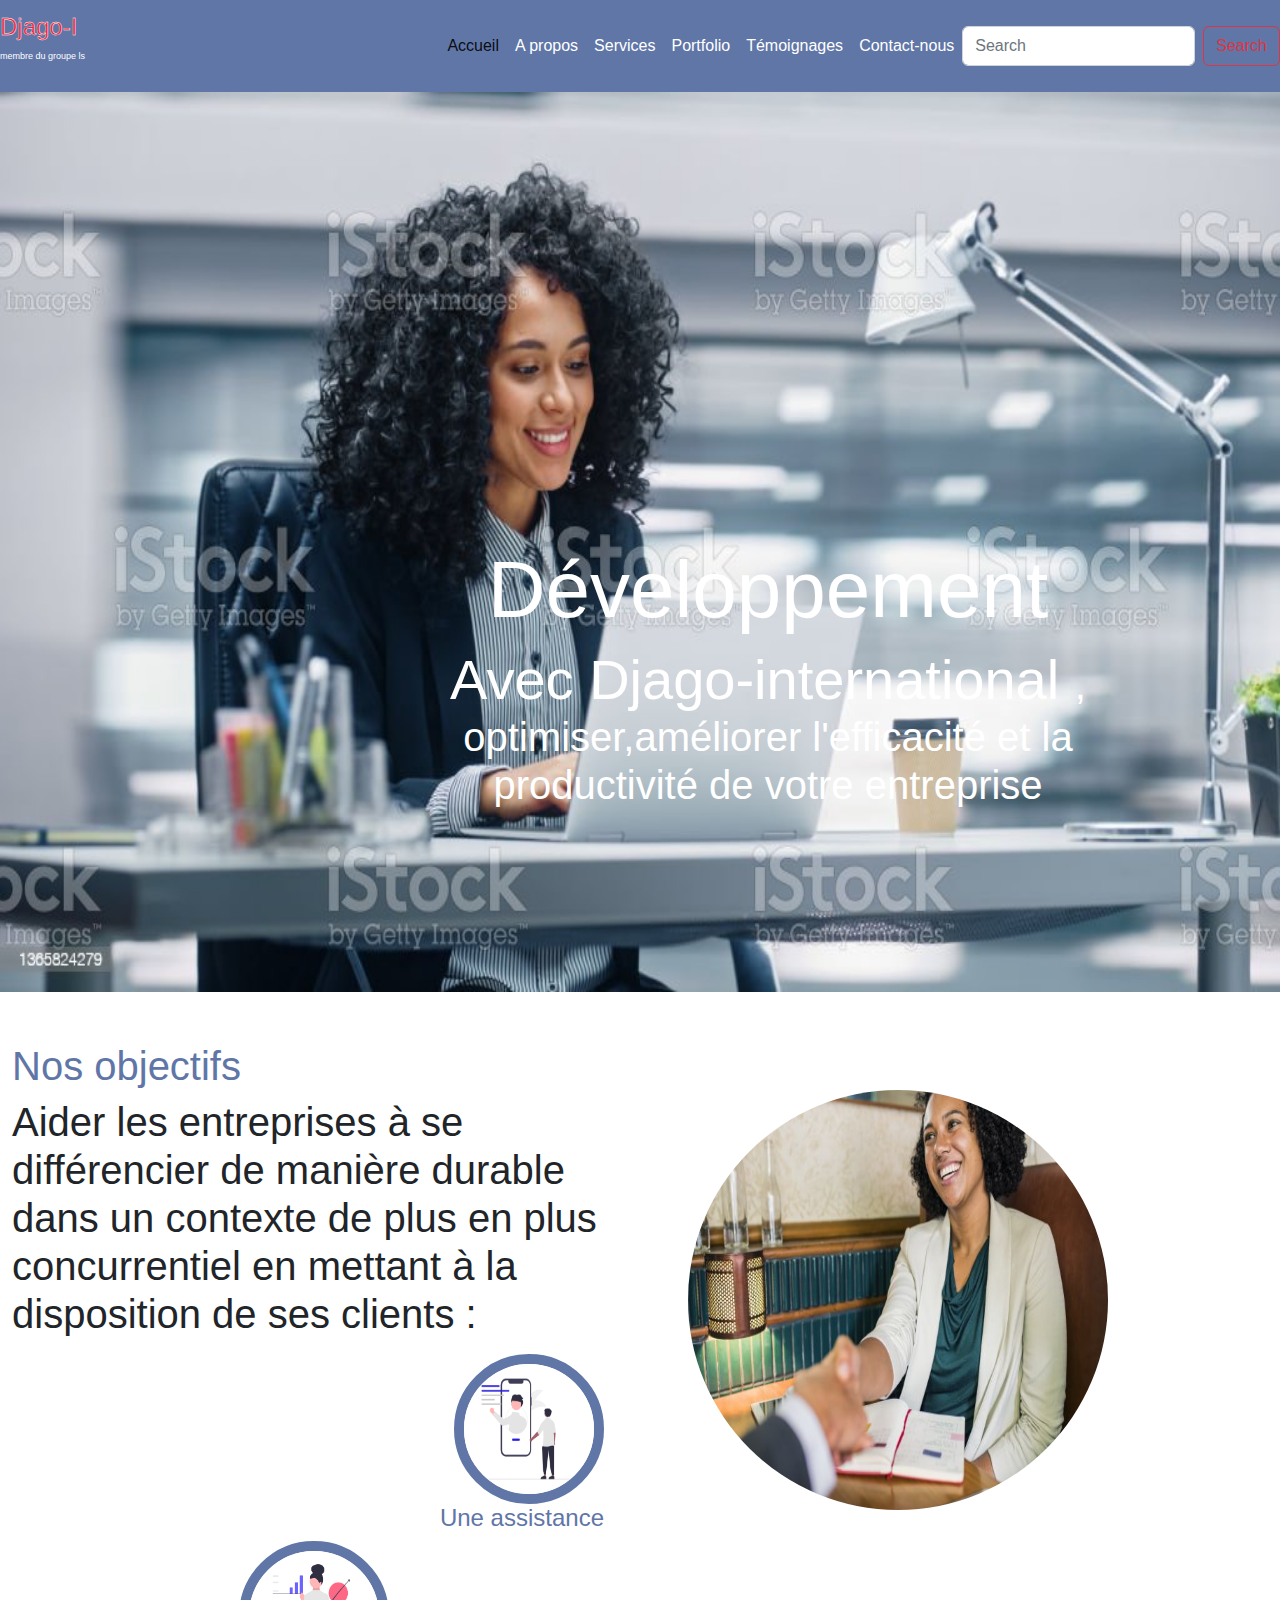
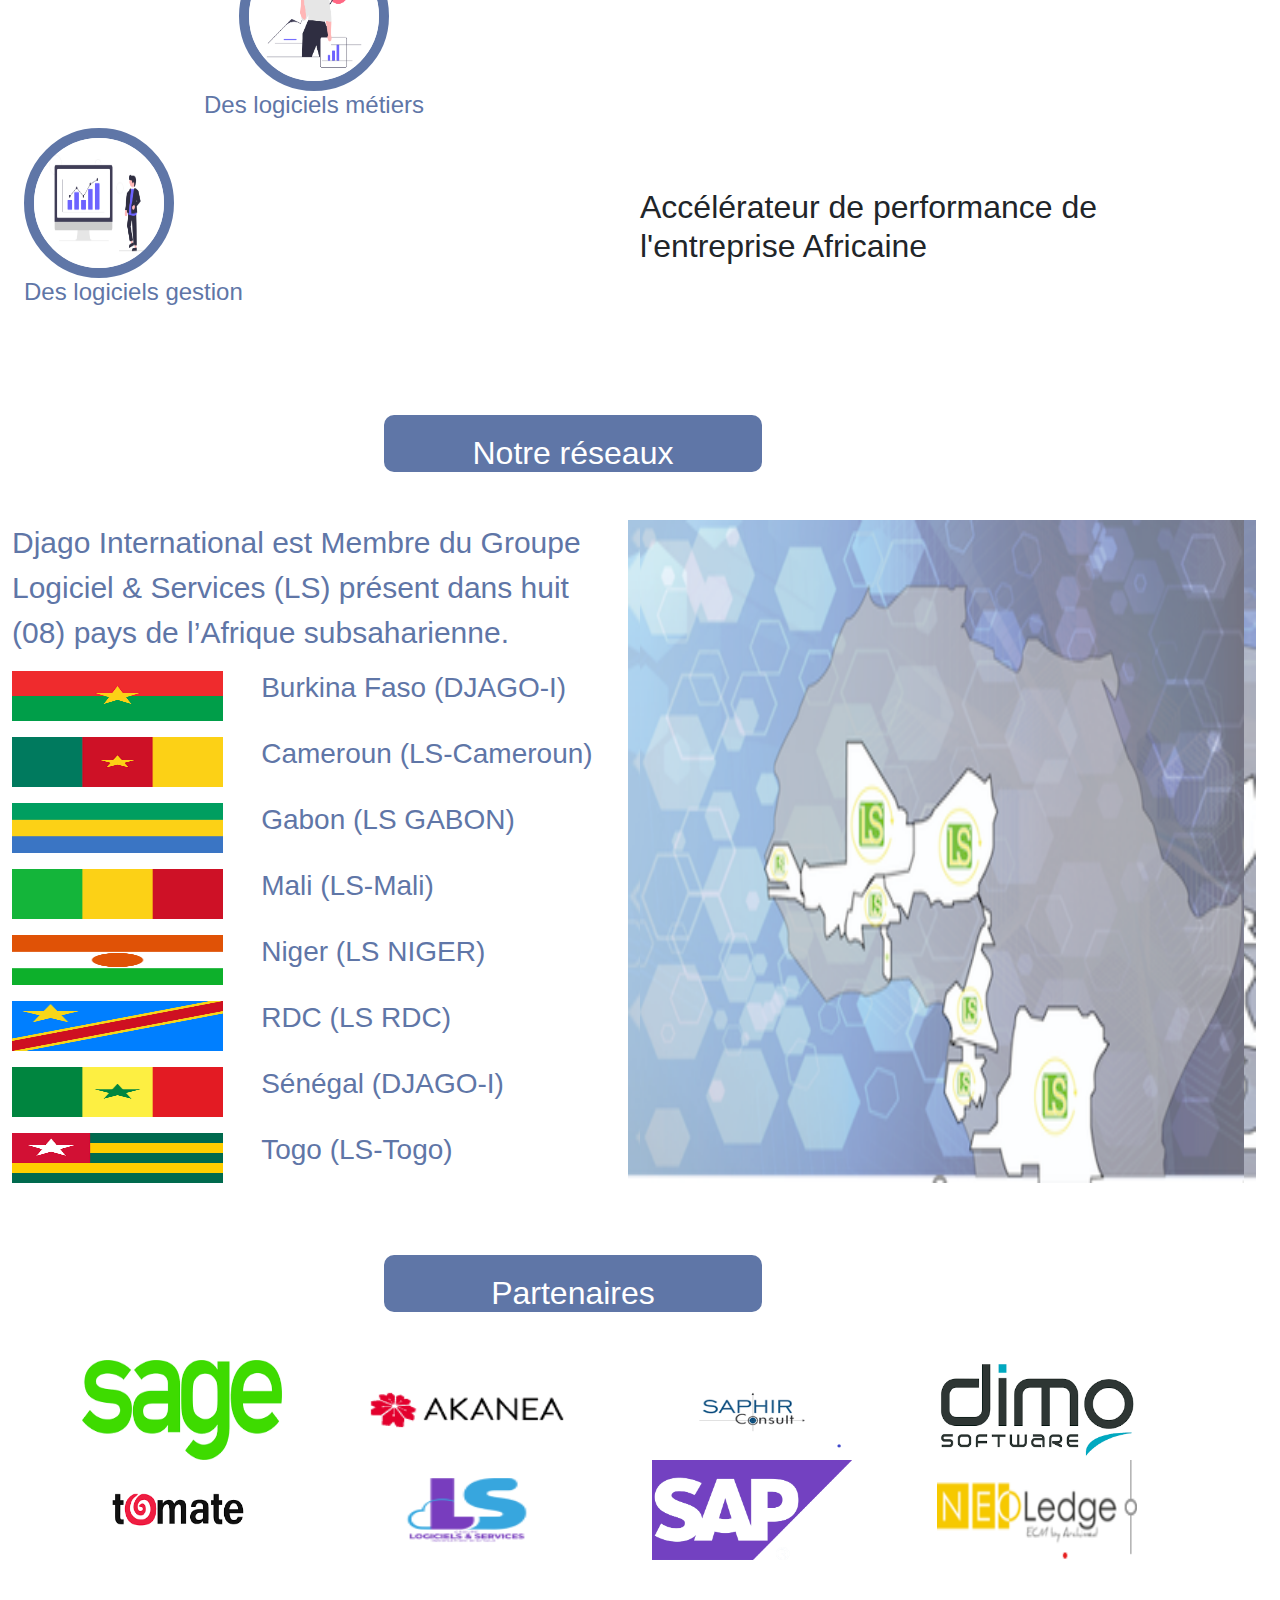
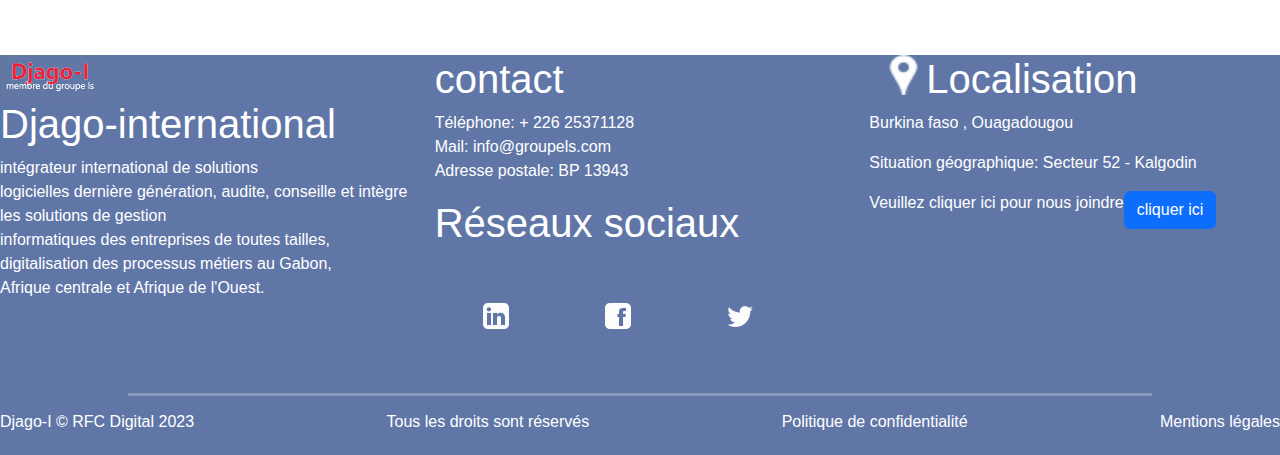
<file: index.html>
<html lang="en">

<head>
    <meta charset="UTF-8">
    <meta http-equiv="X-UA-Compatible" content="IE=edge">
    <meta name="viewport" content="width=device-width, initial-scale=1">
    <title>acceuil</title>
    <link rel="shortcut icon" href="images/logo.png" type="images/xicon.png" />
    <link href="assets/css/bootstrap.min.css" rel="stylesheet" />
    <link rel="stylesheet" href="styledjago.css">
</head>

<body>
    <header class="couleur">
        <nav class="navbar navbar-expand-lg ">
            <a class="navbar-brand" href="#"> <h1 class="logo_djago">Djago-I </h1> <p class="logo_membre">membre du groupe ls</p></a>
            <button class="navbar-toggler" type="button" data-bs-toggle="collapse" data-bs-target="#collapsibleNavbar">
                <span class="navbar-toggler-icon"></span>
            </button>
            <div class="collapse navbar-collapse justify-content-end" id="collapsibleNavbar">
                <ul class="navbar-nav">
                    <li class="nav-item  ">
                        <a class="nav-link active" href="index.html">Accueil</a>
                    </li>
                    <li class="nav-item">
                        <a class="nav-link" href="pages/prpos.html">A propos</a>
                    </li>
                    <li class="nav-item">
                        <a class="nav-link" href="pages/prpos.html">Services</a>
                    </li>
                    <li class="nav-item ">
                        <a class="nav-link " href="pages/portfolio.html">Portfolio</a>
                    </li>
                    <li class="nav-item">
                        <a class="nav-link " href="pages/temoignage.html">Témoignages</a>
                    </li>
                    <li class="nav-item ">
                        <a class="nav-link " href="pages/contact.html">Contact-nous</a>
                    </li>
                    <form class="d-flex justify-content-end" role="search">
                        <input class="form-control  me-2 " type="search" placeholder="Search" aria-label="Search">
                        <button class="btn btn-outline-danger" type="submit">Search</button>
                    </form>
                </ul>
            </div>
        </nav>
    </header>
    <main>
    <section class="acsection1" >
        <div id="carouselExampleCaptions" class="carousel slide" data-bs-ride="carousel">
            <div class="carousel-item active">
                <img src="images/slideaccueil/im1.jpg" class="d-block w-100" style="width: 100%;height:100%"
                    alt="slideimages">
                <div class="carousel-caption design d-none d-sm-block col-lg-6 col-sm-6"
                    style="height: 50%;margin-top:100px; margin-left:20%;">
                    <h5 class="display-1  col-lg col-sm font-weight-bold couleurtext design">Développement</h5>
                    <p class="display-6  col-lg col-sm"> <span class="display-4"> Avec Djago-international </span>
                        ,<br>optimiser,améliorer l'efficacité et la productivité de votre entreprise</p>
                </div>
            </div>
            <div class="carousel-item">
                <img src="images/slideaccueil/im2.jpg" class="d-block w-100" style="width: 100%;height:100%" alt="...">
                <div class="carousel-caption design d-none d-sm-block col-lg-6 col-sm-6"
                    style="height: 50%;margin-top:100px; margin-left:20%;">
                    <h5 class="display-1  col-lg col-sm font-weight-bold couleurtext design">Integration</h5>
                    <p class="display-6  col-lg col-sm "> <span class="display-4">Avec Djago-international </span> ,<br>
                        optimiser,améliorer l'efficacité et la productivité de votre entreprise</p>
                </div>
            </div>
            <div class="carousel-item">
                <img src="images/slideaccueil/im3.jpg" style="width: 100%;height:100%" class="d-block w-100" alt="...">
            <div class="d-flex">
                <div class="carousel-caption design d-none d-sm-block col-lg-6 col-sm-6"
                    style="height: 50%;margin-top:100px;margin-left:20%;">
                    <h5 class="display-1 col-lg col-sm font-weight-bold couleurtext">Conseil </h5>
                    <p class="display-6  col-lg col-sm "> <span class="display-4">Avec Djago-international </span> ,<br>
                        optimiser,améliorer l'efficacité et la productivité de votre entreprise</p>
                </div>
                <div style="width: 20%; height: 50%; " class="carousel-caption design d-none d-sm-block col-lg-6 col-sm-6">
                  <p>Lorem ipsum dolor sit amet consectetur adipisicing elit. Eveniet temporibus, debitis numquam modi, corrupti voluptatibus aliquam veritatis earum sint mollitia, consectetur nulla esse eaque explicabo architecto blanditiis rem ullam voluptatem.</p>
                </div>
            </div>
            </div>
        </div>
        <!-- <div class="container-d-flex">
            <div class="container" id="figure1">
                <div class="container-d-flex" id="text_figure1">
                    <div>
                        <h1 id="logo_djago">DJAGO - INTERNATIONAL</h1>
                        <p class=" pt-5">Assistance Et Services Informatiques à Ouagadougou</p>
                    </div>
                    <div>
                    </div>
                    <div>
                        <h1> Bienvenu à Djago-international</h1>
                </div> -->
        </div>
    </section>
    <section class="acsection2" >
        <div class="container-fluid row d-flex">
            <div class="col-lg-6 col-sm-12" >
                <h1 class=" font-weight-bold text_couleur ml-2">Nos objectifs</h1>
                <p class="display-6 font-weight-bold ">Aider les entreprises à se différencier de manière durable dans un contexte de plus en plus concurrentiel en mettant
                    à la disposition de ses clients :</p>
                    <div class="container text-end">
                        <img class="icon " src="images/assistance.png" alt="icon">
                        <h4 class="text_couleur">Une assistance</h4>
                    </div>
                    <div class="container  text-center">
                        <img class="icon " src="images/logiciel.png" alt="icon">
                        <h4 class="text_couleur">Des logiciels métiers</h4>
                    </div>
                   <div class=" container  text-start" style="border-radius: 5">
                    <img class="icon " src="images/gestion.png" alt="icon">
                    <h4 class="text_couleur">Des logiciels gestion</h4>
                  </div>
            </div>
            <div class="col-lg-6 col-sm-12" >
                <img class="image2 m-5" src="images/image2.jpg" alt="image">
                <h2 class=" font-weight-bold" style="margin-top: 230px;">Accélérateur de performance de l'entreprise Africaine</h2>
            </div>
        </div>   
    </section>
    <section class="acsection3">
            <h2 class="bouton_recouvrir mb-5" style="color: white;"> Notre réseaux</h2>
        <div class="container-fluid row d-flex">
            <div class="col-lg-6 col-sm-12">
               <p class=" p1_acsection3 "> Djago International  est Membre du Groupe 
                    Logiciel & Services (LS) présent dans huit (08) pays 
                    de l’Afrique subsaharienne.</p>
                    <div class="d-flex mt-3"><img src="images/burkina.png" style="width: 35%; height:50px" alt="">
                        <h3 class="text_couleur" style="margin-left: 1cm;">  Burkina Faso (DJAGO-I) </h3>
                    </div>
                    <div class="d-flex mt-3"><img src="images/camourais.png"  style="width: 35%; height:50px" alt="">
                        <h3 class="text_couleur" style="margin-left: 1cm;">  Cameroun (LS-Cameroun) </h3> 
                    </div>
                    <div class="d-flex mt-3 "><img src="images/gabon.png"  style="width: 35%; height:50px" alt="">
                        <h3 class="text_couleur" style="margin-left: 1cm;">  Gabon (LS GABON) </h3>
                    </div>
                    <div class="d-flex mt-3"><img src="images/mali.png" style="width: 35%; height:50px" alt="">
                        <h3 class="text_couleur" style="margin-left: 1cm;">  Mali (LS-Mali) </h3>
                    </div>
                    <div class="d-flex mt-3"><img src="images/niger.png"  style="width: 35%; height:50px" alt="">
                        <h3 class="text_couleur" style="margin-left: 1cm;"> Niger (LS NIGER) </h3>
                    </div>
                    <div class="d-flex mt-3"><img src="images/rdc.png"  style="width: 35%; height:50px" alt="">
                        <h3 class="text_couleur" style="margin-left: 1cm;"> RDC (LS RDC) </h3>
                    </div>
                    <div class="d-flex mt-3"><img src="images/senegal.png"  style="width: 35%; height:50px" alt="">
                       <h3 class="text_couleur" style="margin-left: 1cm;"> Sénégal (DJAGO-I)</h3>
                    </div>
                    <div class="d-flex mt-3"><img src="images/Togo.png"  style="width: 35%; height:50px" alt="">
                        <h3 class="text_couleur" style="margin-left: 1cm;"> Togo (LS-Togo)</h3>
                    </div>
            </div>       
            <div class="col-lg-6 col-sm-6 carte">
                <img src="images/carte_djao.png" style="width: 100%; height:100%" alt="">
            </div>
        </div>
    </section>
    <section class="acsection4">
        <h2 class="bouton_recouvrir mb-5" style="color: white;">Partenaires</h2>
    <div class="container">
        <div class="row">
            <div class="col"><img src="images/sage.png" style="width: 200px; height:100px" alt="images"></div>
            <div class="col"><img src="images/aka.png" style="width: 200px; height:100px" alt="images"></div>
            <div class="col"><img src="images/saphir.png" style="width: 200px; height:100px" alt="images"></div>
          <div class="col"><img src="images/dimo.png" style="width: 200px; height:100px" alt="images"></div>  
        </div>
        <div class="row">
          <div class="col"><img src="images/tomato.png" style="width: 200px; height:100px" alt="images"></div>  
           <div class="col"> <img src="images/LSgroup.png" style="width: 200px; height:100px" alt="images"></div>
           <div class="col"><img src="images/sap.png" style="width: 200px; height:100px" alt="images"></div> 
            <div class="col"><img src="images/partenaire8.png"  style="width: 200px; height:100px"  alt="images"></div>
            
        </div>
        </div>
    </div>
    </section>
</main>
<footer>
    <div class="row">
        <div class="col">
            <img src="images/logo.png"width="100px" alt="logo">
            <h1>Djago-international</h1>
            <p>intégrateur international de solutions <br> 
              logicielles dernière génération, audite, 
              conseille et intègre les solutions de gestion <br> informatiques
              des entreprises de toutes tailles,<br> digitalisation des processus métiers 
              au Gabon,<br> Afrique centrale et Afrique de l'Ouest. </p>
        </div>
        <div class="col">
              <h1>contact</h1>
              <p>Téléphone: + 226 25371128 <br> Mail: info@groupels.com <br>
                Adresse postale: BP 13943 <br> 
              </p>
            <div> 
              <h1>Réseaux sociaux</h1> 
                <div class="d-flex offes">
                 <a href="https://www.linkedin.com/search/results/all/?fetchDeterministicClustersOnly=false&heroEntityKey=urn%3Ali%3Aorganization%3A48754119&keywords=djago%20international%20&origin=RICH_QUERY_SUGGESTION&position=3&searchId=a34f5361-27b1-434b-b181-da056ea19c8e&sid=%40.%2C"> <img class="m-5" src="images/icons8_linkedin_26px_1.png"  alt=""></a>
                 <a href="https://www.facebook.com/profile.php?id=100068975622336"></a> <img class="m-5" src="images/icons8_facebook_26px_1.png"  alt=""> </a>
                 <a href=""> <img class="m-5" src="images/icons8_twitter_26px_1.png"  alt=""> </a>
                </div>
           </div>
        </div>
        <div class="col">
          <div class="container d-flex">
            <img src="images/icons8_Location_26px_2.png" width="45px"height="40px" alt="">
            <h1>Localisation</h1>
          </div>
          <div class="d-block">
            <p>Burkina faso , Ouagadougou</p> 
            <p> Situation géographique: Secteur 52 - Kalgodin</p>
            <div class="d-flex">
            <p>Veuillez cliquer ici pour  nous joindre</p>
           <a href="https://www.google.com/maps/place/DJAGO+-+INTERNATIONAL/@12.3377719,-1.5093699,17z/data=!3m1!4b1!4m6!3m5!1s0xe2ebde13c218b0d:0xcd6edbf17085800a!8m2!3d12.3377667!4d-1.506795!16s%2Fg%2F11c3k4_dry"> 
            <button type="button" class="btn btn-primary">cliquer ici</button></a>
          </div>
          </div>
        </div>
  </div>
  <hr style="width: 80%;height:.1cm; margin-left:10% ;background-color: white">
  <div class=" d-flex justify-content-between">
    <h6>Djago-I © RFC Digital 2023</h6>
    <h6>Tous les droits sont réservés</h6>
    <h6>Politique de confidentialité</h6>
    <h6>Mentions légales</h6>
  </div>
</footer>
    <script src="javascript.js"></script>
    <script src="assets/js/bootstrap.bundle.min.js"></script>
</body>

</html>
</file>
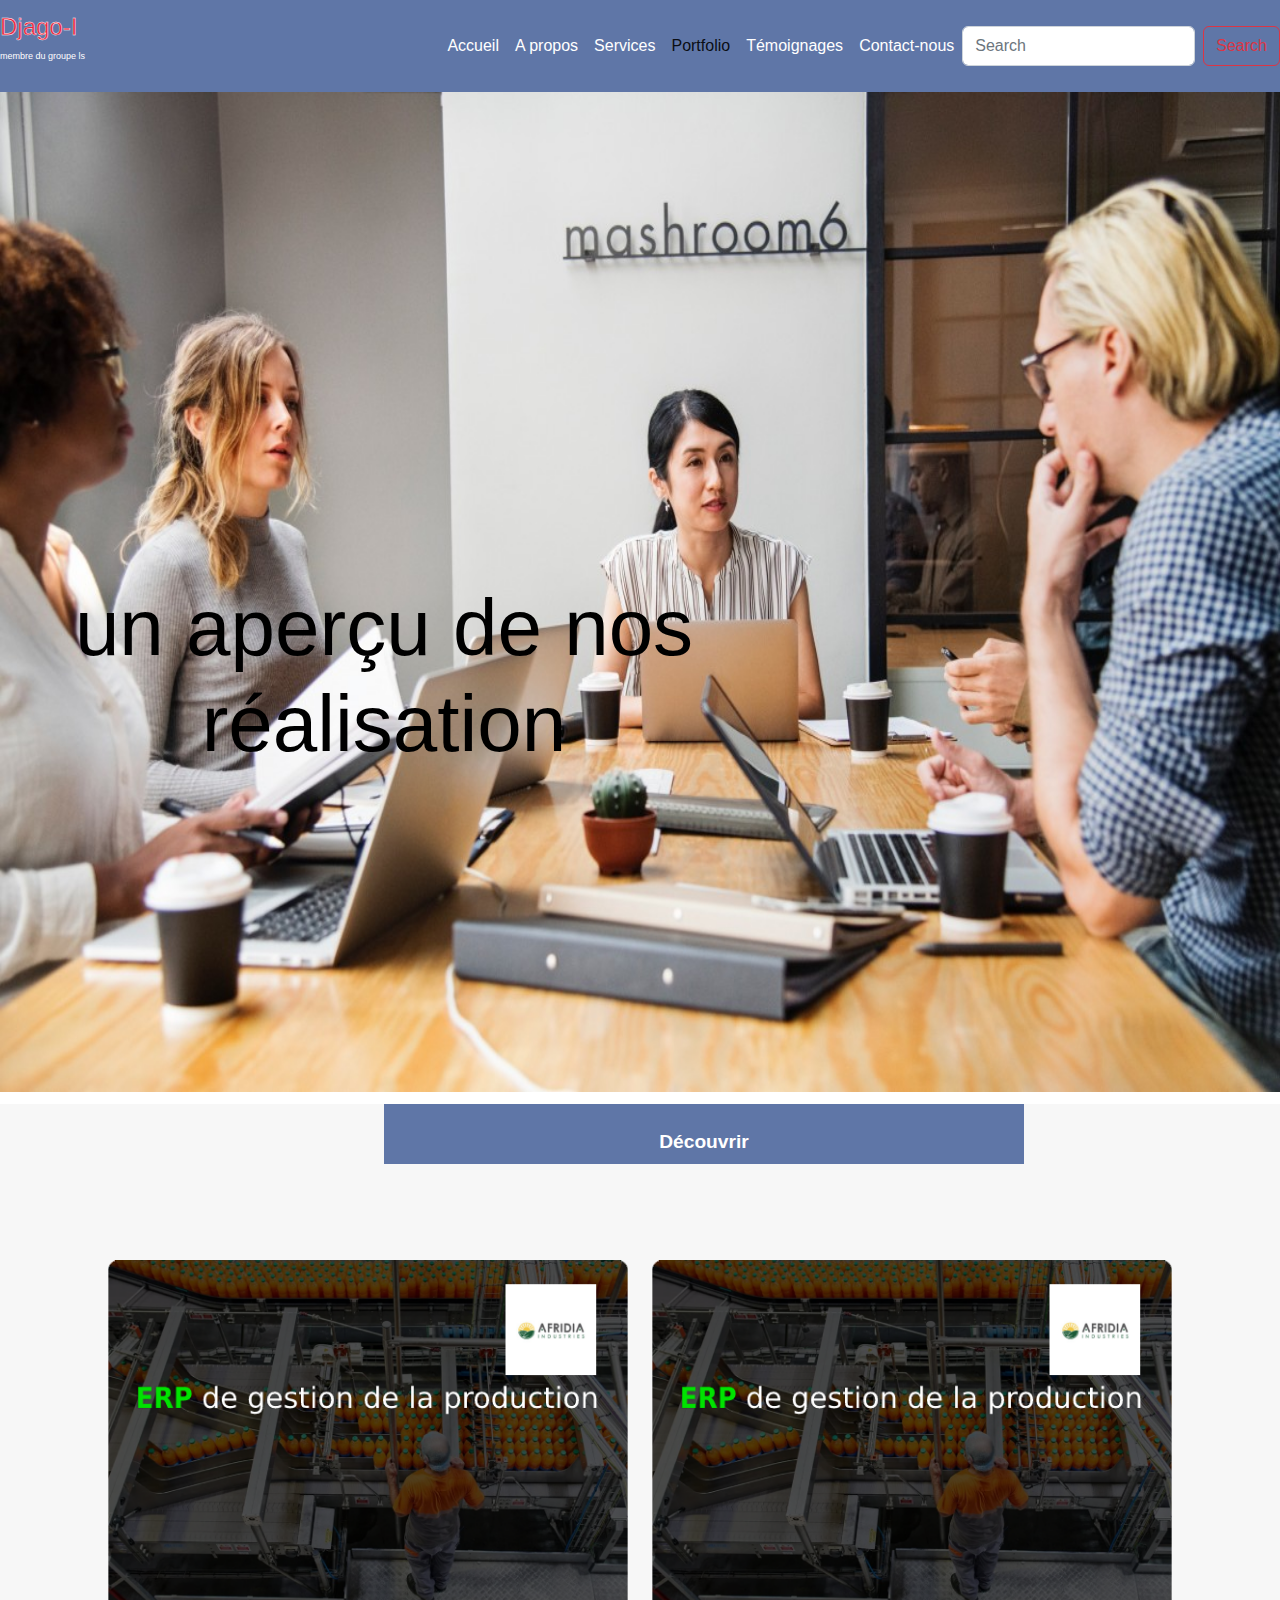
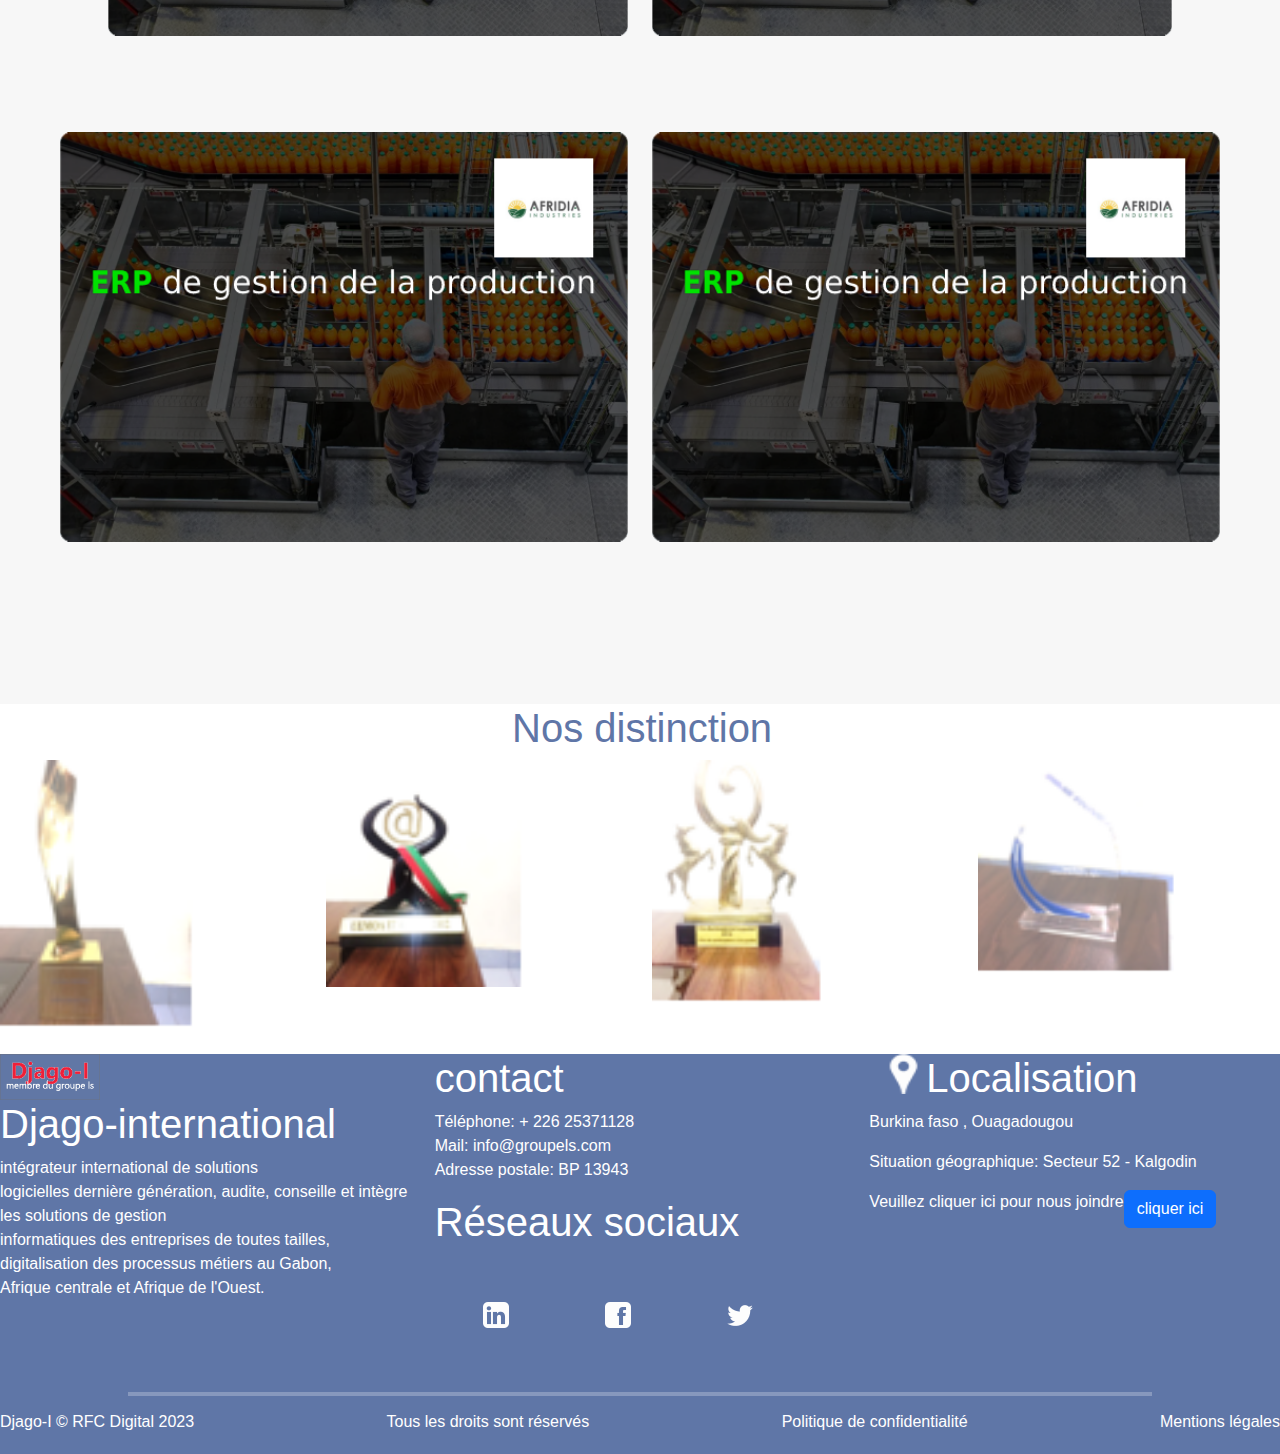
<file: pages/portfolio.html>
<html lang="en">
<head>
    <meta charset="UTF-8">
    <meta http-equiv="X-UA-Compatible" content="IE=edge">
    <meta name="viewport" content="width=device-width, initial-scale=1">
    <title>Portfolio</title>
    <link rel="shortcut icon" href="..\images/logo.png" type="images/xicon.png" />
    <link href="..\assets\css\bootstrap.min.css" rel="stylesheet" />
    <link rel="stylesheet" href="..\styledjago.css">
</head>
<body>
    <header class="couleur">
        <nav class="navbar navbar-expand-lg ">
            <a class="navbar-brand" href="#"> <h1 class="logo_djago">Djago-I </h1> <p class="logo_membre">membre du groupe ls</p></a>
            <button class="navbar-toggler" type="button" data-bs-toggle="collapse" data-bs-target="#collapsibleNavbar">
                <span class="navbar-toggler-icon"></span>
            </button>
            <div class="collapse navbar-collapse justify-content-end" id="collapsibleNavbar">
                <ul class="navbar-nav">
                    <li class="nav-item  ">
                        <a class="nav-link " href="..\index.html">Accueil</a>
                    </li>
                    <li class="nav-item">
                        <a class="nav-link" href="prpos.html">A propos</a>
                    </li>
                    <li class="nav-item">
                        <a class="nav-link" href="services.html">Services</a>
                    </li>
                    <li class="nav-item ">
                        <a class="nav-link active" href="portfolio.html">Portfolio</a>
                    </li>
                    <li class="nav-item">
                        <a class="nav-link" href="temoignage.html">Témoignages</a>
                    </li>
                    <li class="nav-item">
                        <a class="nav-link" href="contact.html">Contact-nous</a>
                    </li>
                    <form class="d-flex justify-content-end" role="search">
                        <input class="form-control  me-2 " type="search" placeholder="Search" aria-label="Search">
                        <button class="btn btn-outline-danger" type="submit">Search</button>
                    </form>
                </ul>
            </div>
        </nav>
    </header>
   <main>
    <section class="portsection1">
        <img src="..\images/american_Asian_coffee_colleagues_communication_conference_room_cups_discussing-1550717.jpg" class="" style="width: 100%;height:100%" alt="image">
            <div class="carousel-caption col-lg-6 col-sm-6"
                style="height: 20%;margin-top:-40% ;margin-left:-10%; position:relative;">
                <h1 class="display-1  para_proposection2 couleur_noir ">un aperçu de nos réalisation</h1>
            </div>
    </section>
    <section class="portsection2">
        <div class="btninter display-1">Découvrir</div>
        <div class="row div_portsection2 container-d-flex p-5 m-5">
            <div class="col-6">
                <div id="carouselExampleSlidesOnly" class="carousel slide" data-bs-ride="carousel">
                    <div class="carousel-inner">
                      <div class="carousel-item active">
                        <img src="..\images/slide2/groupe-ls-afridia-ERP-de-gestion-de-la-production-1 (1).png" class="d-block w-100" alt="...">
                      </div>
                      <div class="carousel-item">
                        <img src="..\images/slide2/groupe-ls-afridia-ERP-de-gestion-de-la-production-1 (10).png" class="d-block w-100" alt="...">
                      </div>
                      <div class="carousel-item">
                        <img src="..\images/slide2/groupe-ls-afridia-ERP-de-gestion-de-la-production-1 (11).png" class="d-block w-100" alt="...">
                      </div>
                    </div>
                  </div>   
            </div>
            <div class="col-6">
                <div id="carouselExampleSlidesOnly" class="carousel slide" data-bs-ride="carousel">
                    <div class="carousel-inner">
                      <div class="carousel-item active">
                        <img src="..\images/slide2/groupe-ls-afridia-ERP-de-gestion-de-la-production-1 (1).png" class="d-block w-100" alt="...">
                      </div>
                      <div class="carousel-item">
                        <img src="..\images/slide2/groupe-ls-afridia-ERP-de-gestion-de-la-production-1 (10).png" class="d-block w-100" alt="...">
                      </div>
                      <div class="carousel-item">
                        <img src="..\images/slide2/groupe-ls-afridia-ERP-de-gestion-de-la-production-1 (11).png" class="d-block w-100" alt="...">
                      </div>
                    </div>
                  </div>   
            </div>

            </div>
        </div>
        <div class="row div_portsection2 container-d-flex m-5">
            <div class="col-6">
                <div id="carouselExampleSlidesOnly" class="carousel slide" data-bs-ride="carousel">
                    <div class="carousel-inner">
                      <div class="carousel-item active">
                        <img src="..\images/slide2/groupe-ls-afridia-ERP-de-gestion-de-la-production-1 (1).png" class="d-block w-100" alt="...">
                      </div>
                      <div class="carousel-item">
                        <img src="..\images/slide2/groupe-ls-afridia-ERP-de-gestion-de-la-production-1 (10).png" class="d-block w-100" alt="...">
                      </div>
                      <div class="carousel-item">
                        <img src="..\images/slide2/groupe-ls-afridia-ERP-de-gestion-de-la-production-1 (11).png" class="d-block w-100" alt="...">
                      </div>
                    </div>
                  </div>   
            </div>   
            <div class="col-6">
                <div id="carouselExampleSlidesOnly" class="carousel slide" data-bs-ride="carousel">
                    <div class="carousel-inner">
                      <div class="carousel-item active">
                        <img src="..\images/slide2/groupe-ls-afridia-ERP-de-gestion-de-la-production-1 (1).png" class="d-block w-100" alt="...">
                      </div>
                      <div class="carousel-item">
                        <img src="..\images/slide2/groupe-ls-afridia-ERP-de-gestion-de-la-production-1 (10).png" class="d-block w-100" alt="...">
                      </div>
                      <div class="carousel-item">
                        <img src="..\images/slide2/groupe-ls-afridia-ERP-de-gestion-de-la-production-1 (11).png" class="d-block w-100" alt="...">
                      </div>
                    </div>
                </div>   
         </div>
        </div>
    </div> 
</section>
<section class="portsection3">
    <h1 style="margin-left: 40%;" class="text_couleur">Nos distinction </h1>
    <div class="row">
        <div class="col">
         <img width="200px" src="..\images/distinction/Capture d’écran 2023-04-08 130047.png" alt="imagestrophee">
        </div>
        <div class="col">
            <img width="200px" src="..\images/distinction/Capture d’écran 2023-04-08 130116.png" alt="imagestrophee">
        </div>
        <div class="col">
            <img width="200px"src="..\images/distinction/Capture d’écran 2023-04-08 130150.png" alt="imagestrophee">
        </div>
        <div class="col">
            <img width="200px" src="..\images/distinction/Capture d’écran 2023-04-08 130245.png" alt="imagestrophee">
        </div>
    </div>
</section>
 </main>
<footer>
    <div class="row">
        <div class="col">
            <img src="..\images/logo.png"width="100px" alt="logo">
            <h1>Djago-international</h1>
            <p>intégrateur international de solutions <br> 
              logicielles dernière génération, audite, 
              conseille et intègre les solutions de gestion <br> informatiques
              des entreprises de toutes tailles,<br> digitalisation des processus métiers 
              au Gabon,<br> Afrique centrale et Afrique de l'Ouest. </p>
        </div>
        <div class="col">
              <h1>contact</h1>
              <p>Téléphone: + 226 25371128 <br> Mail: info@groupels.com <br>
                Adresse postale: BP 13943 <br> 
              </p>
            <div> 
              <h1>Réseaux sociaux</h1> 
                <div class="d-flex offes">
                 <a href="https://www.linkedin.com/search/results/all/?fetchDeterministicClustersOnly=false&heroEntityKey=urn%3Ali%3Aorganization%3A48754119&keywords=djago%20international%20&origin=RICH_QUERY_SUGGESTION&position=3&searchId=a34f5361-27b1-434b-b181-da056ea19c8e&sid=%40.%2C"> <img class="m-5" src="..\images/icons8_linkedin_26px_1.png"  alt=""></a>
                 <a href="https://www.facebook.com/profile.php?id=100068975622336"></a> <img class="m-5" src="..\images/icons8_facebook_26px_1.png"  alt=""> </a>
                 <a href=""> <img class="m-5" src="..\images/icons8_twitter_26px_1.png"  alt=""> </a>
                </div>
           </div>
        </div>
        <div class="col">
          <div class="container d-flex">
            <img src="..\images/icons8_Location_26px_2.png" width="45px"height="40px" alt="">
            <h1>Localisation</h1>
          </div>
          <div class="d-block">
            <p>Burkina faso , Ouagadougou</p> 
            <p> Situation géographique: Secteur 52 - Kalgodin</p>
            <div class="d-flex">
            <p>Veuillez cliquer ici pour  nous joindre</p>
           <a href="https://www.google.com/maps/place/DJAGO+-+INTERNATIONAL/@12.3377719,-1.5093699,17z/data=!3m1!4b1!4m6!3m5!1s0xe2ebde13c218b0d:0xcd6edbf17085800a!8m2!3d12.3377667!4d-1.506795!16s%2Fg%2F11c3k4_dry"> 
            <button type="button" class="btn btn-primary">cliquer ici</button></a>
          </div>
          </div>
        </div>
  </div>
  <hr style="width: 80%;height:.1cm; margin-left:10% ;background-color: white">
  <div class=" d-flex justify-content-between">
    <h6>Djago-I © RFC Digital 2023</h6>
    <h6>Tous les droits sont réservés</h6>
    <h6>Politique de confidentialité</h6>
    <h6>Mentions légales</h6>
  </div>
</footer> 
    <script src="..\javascript.js"></script>
    <script src="..\assets/js/bootstrap.bundle.min.js"></script>
</body>

</html>
</file>
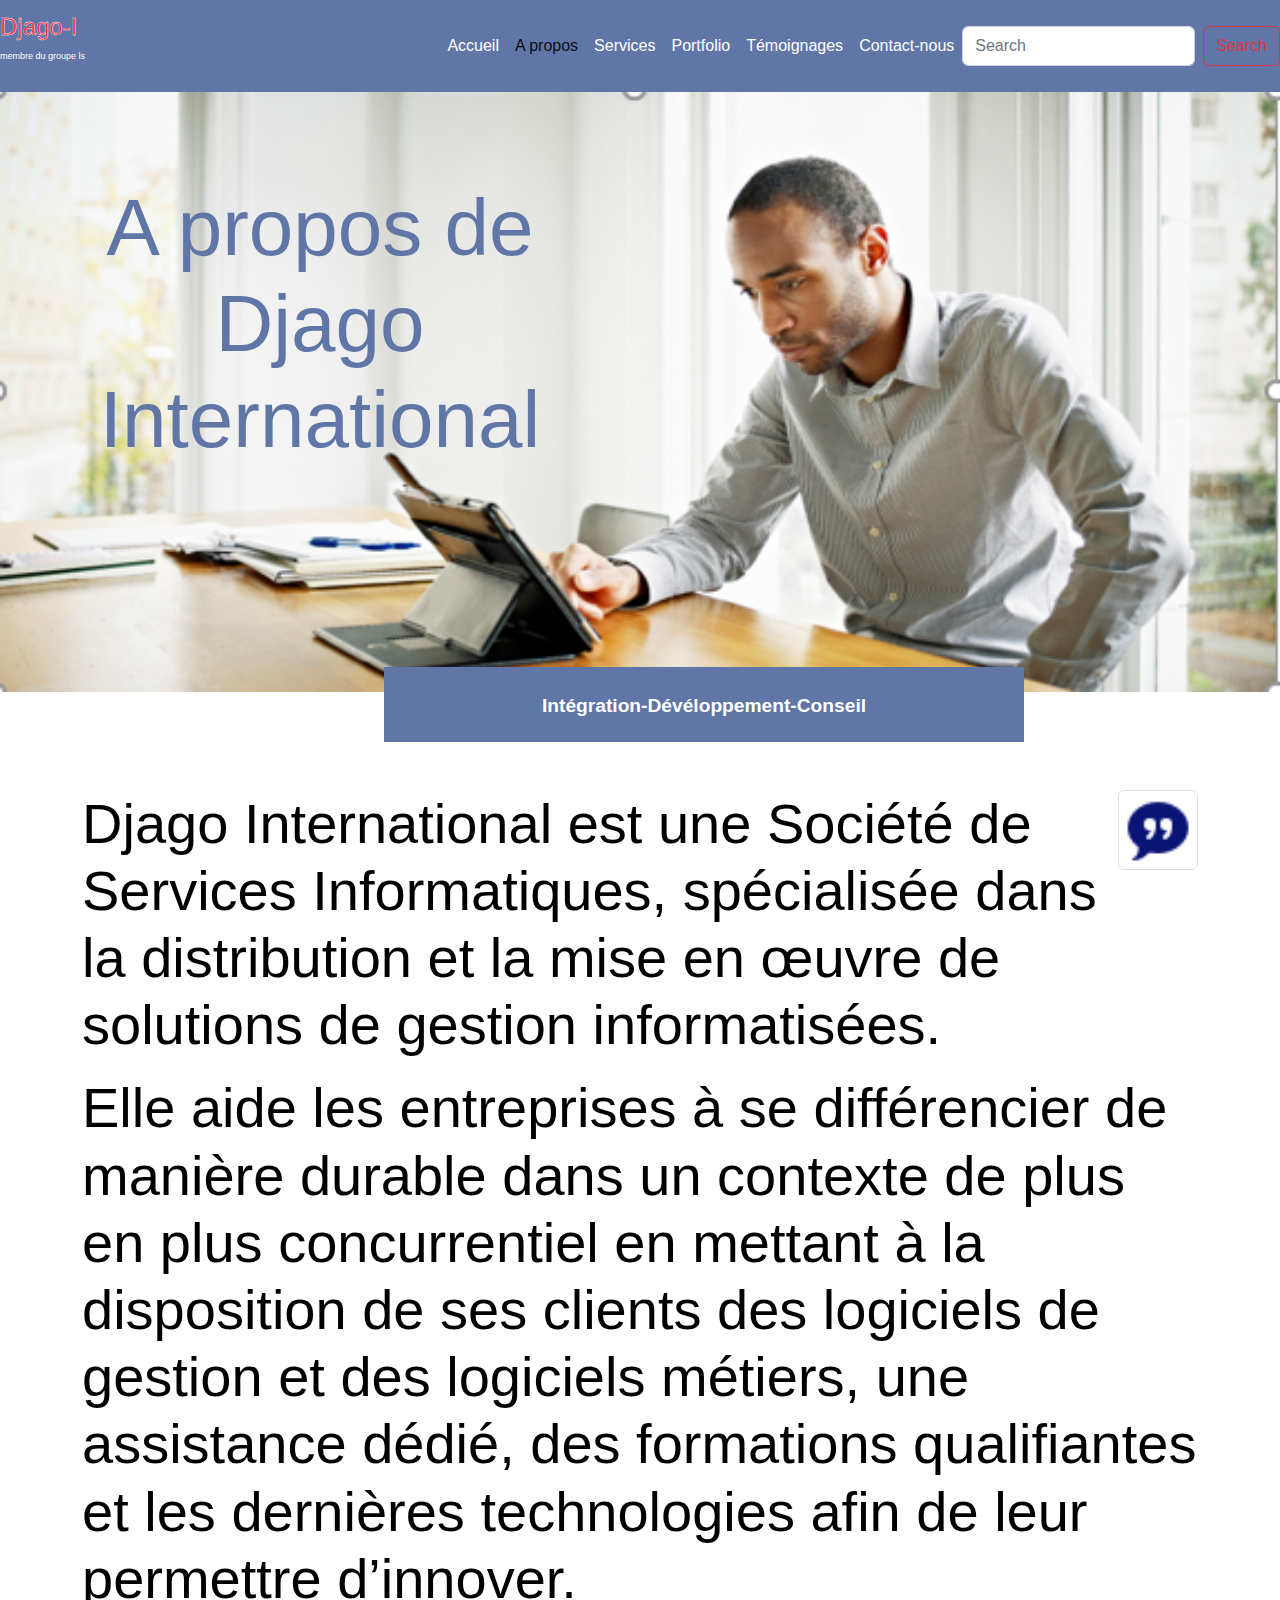
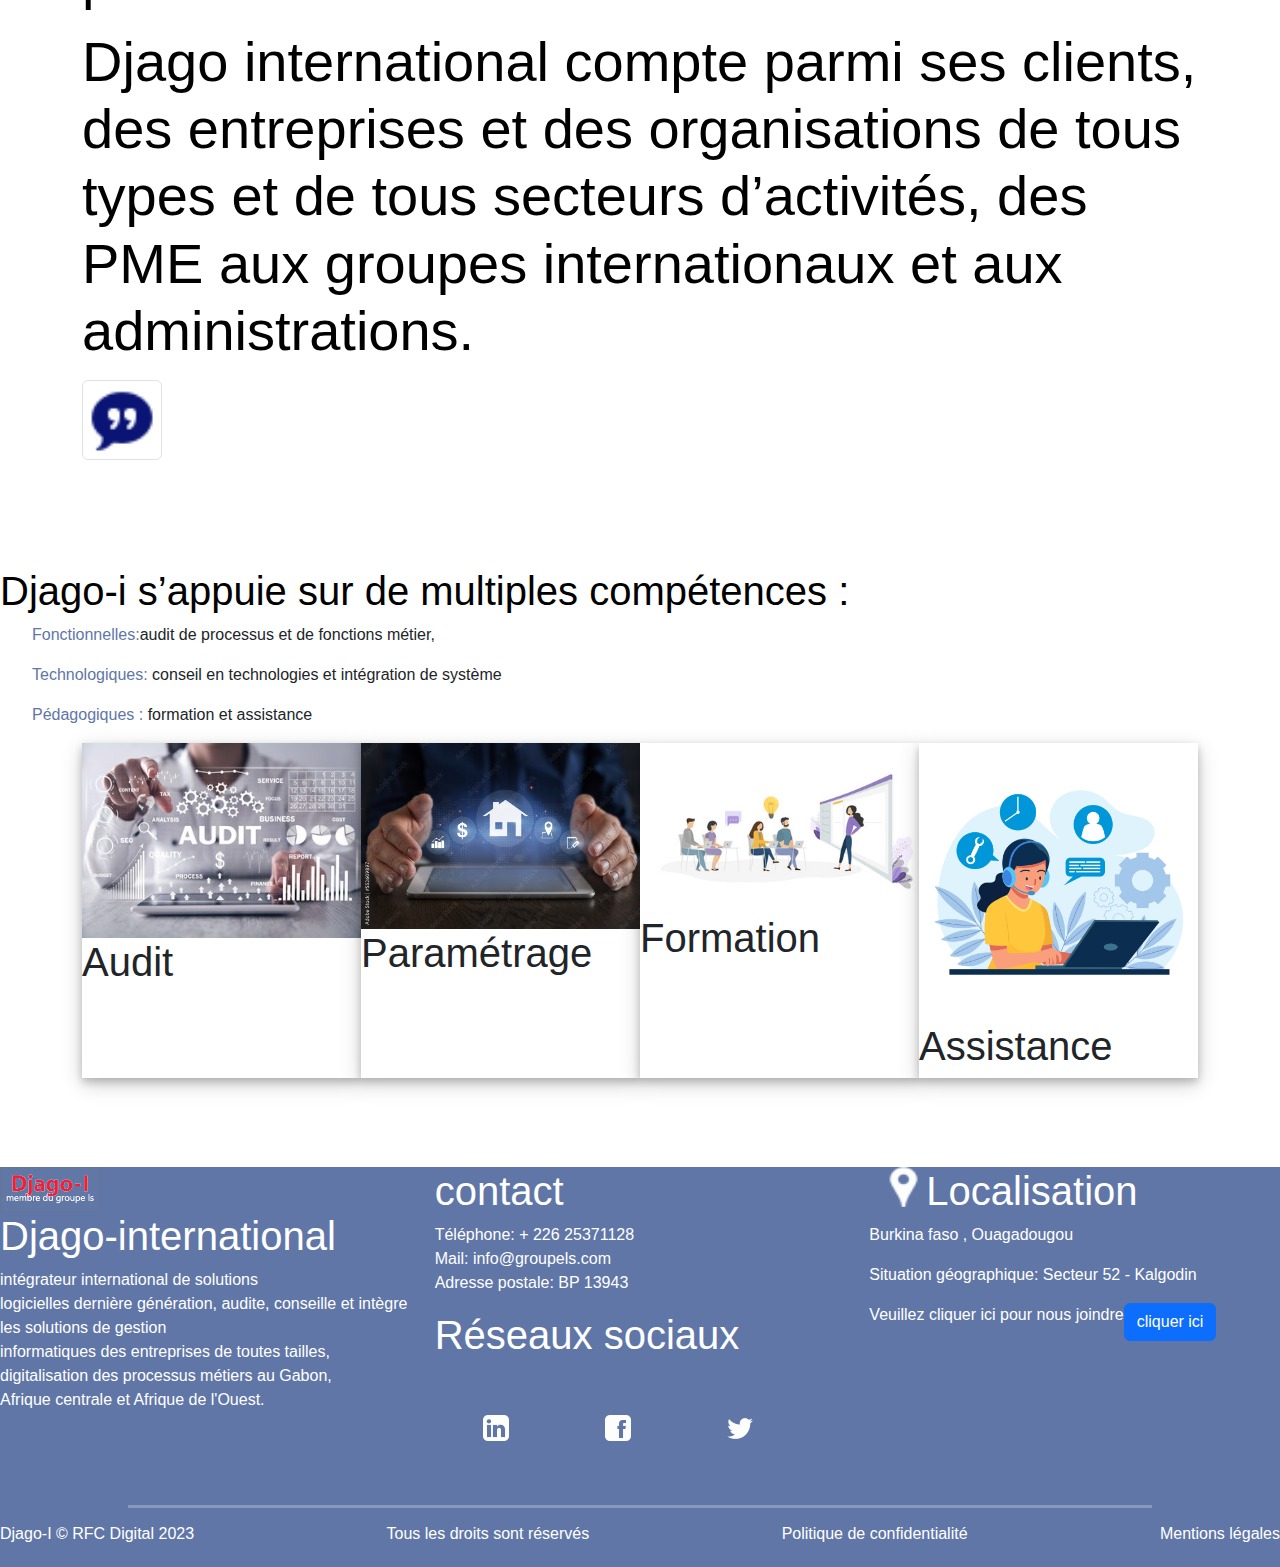
<file: pages/prpos.html>
<html lang="en">

<head>
    <meta charset="UTF-8">
    <meta http-equiv="X-UA-Compatible" content="IE=edge">
    <meta name="viewport" content="width=device-width, initial-scale=1">
    <title>propos</title>
    <link rel="shortcut icon" href="..\images/logo.png" type="images/xicon.png" />
    <link href="..\assets\css\bootstrap.min.css" rel="stylesheet" />
    <link rel="stylesheet" href="..\styledjago.css">
</head>

<body>
    <header class="couleur">
        <nav class="navbar navbar-expand-lg ">
            <a class="navbar-brand" href="#">
                <h1 class="logo_djago">Djago-I </h1>
                <p class="logo_membre">membre du groupe ls</p>
            </a>
            <button class="navbar-toggler" type="button" data-bs-toggle="collapse" data-bs-target="#collapsibleNavbar">
                <span class="navbar-toggler-icon"></span>
            </button>
            <div class="collapse navbar-collapse justify-content-end" id="collapsibleNavbar">
                <ul class="navbar-nav">
                    <li class="nav-item  ">
                        <a class="nav-link " href="..\index.html">Accueil</a>
                    </li>
                    <li class="nav-item">
                        <a class="nav-link active" href="prpos.html">A propos</a>
                    </li>
                    <li class="nav-item">
                        <a class="nav-link " href="services.html">Services</a>
                    </li>
                    <li class="nav-item ">
                        <a class="nav-link " href="portfolio.html">Portfolio</a>
                    </li>
                    <li class="nav-item">
                        <a class="nav-link " href="temoignage.html">Témoignages</a>
                    </li>
                    <li class="nav-item">
                        <a class="nav-link " href="contact.html">Contact-nous</a>
                    </li>
                    <form class="d-flex justify-content-end" role="search">
                        <input class="form-control  me-2 " type="search" placeholder="Search" aria-label="Search">
                        <button class="btn btn-outline-danger" type="submit">Search</button>
                    </form>
                </ul>
            </div>
        </nav>
    </header>
    <main>
        <section class="proposection1">
            <img src="..\images/image3.png" class="" style="width: 100%;height:100%" alt="image">
            <div class="carousel-caption col-lg-6 col-sm-6"
                style="height: 50%;margin-top:-40% ;margin-left:-15%; position:relative;">
                <h1 class="display-1  para_proposection2 text_couleur text-justify">A propos de Djago International</h1>
            </div>
        </section>
        <section class="proposection2">
            <div class="btninter">Intégration-Dévéloppement-Conseil</div>
            <div class="container col-12 pt-5">
                <img src="..\images/icons8_quote_30px.png" width="80px" alt="icon_griffe" ,
                    class="float-end img-thumbnail">
                <p class=" display-4 para_proposection2 couleur_noir "> Djago International est une Société de Services
                    Informatiques, spécialisée dans la distribution et la mise
                    en œuvre de solutions de gestion informatisées.</p>

                <p class=" display-4 para_proposection2 couleur_noir"> Elle aide les entreprises à se différencier de
                    manière durable dans
                    un contexte de plus en plus concurrentiel en mettant à la disposition de ses clients des logiciels
                    de gestion
                    et des logiciels métiers, une assistance dédié, des formations qualifiantes et les dernières
                    technologies
                    afin de leur permettre d’innover.</p>
                <p class=" display-4 para_proposection2 couleur_noir ">Djago international compte parmi ses clients, des
                    entreprises et des
                    organisations de tous types et de tous secteurs d’activités, des PME
                    aux groupes internationaux et aux administrations.
                </p>
                <img class="img-thumbnail" src="..\images/icons8_quote_30px.png" width="80px" alt="icon_griffe">
            </div>
        </section>
        <section class="proposection3">
            <h1 class="couleur_noir"> Djago-i s’appuie sur de multiples compétences : </h1>
            <ul > <strong class="text_couleur para_proposection2"> Fonctionnelles:</strong>audit de processus et de fonctions métier,</ul>
            <ul> <strong class="text_couleur para_proposection2">Technologiques:</strong> conseil en technologies et intégration de système</ul>
            <ul> <strong class="text_couleur para_proposection2">Pédagogiques :</strong> formation et assistance</ul>
            <div class="container d-flex">
                <div class="polaroid">
                    <img src="..\images/audit.jpg" alt="5 Terre" style="width:100%">
                    <h1>Audit </h1>
                  </div>
                  
                  <div class="polaroid">
                    <img src="..\images/parametre.jpg" alt="Norther Lights" style="width:100%">
                    <h1>Paramétrage</h1>
                  </div>
                 <div class="polaroid">
                        <img src="..\images/formation.jpg" alt="Norther Lights" style="width:100%">
                        <h1>Formation</h1>
                 </div>
                 <div class="polaroid">
                    <img src="..\images/assistance2.jpg" alt="Norther Lights" style="width:100%">
                    <h1>Assistance</h1>
               </div>
            </div>  
    </section>
    <section>
            
    
        </section>
    </main>
    <footer>
    <div class="row">
        <div class="col">
            <img src="..\images/logo.png"width="100px" alt="logo">
            <h1>Djago-international</h1>
            <p>intégrateur international de solutions <br> 
              logicielles dernière génération, audite, 
              conseille et intègre les solutions de gestion <br> informatiques
              des entreprises de toutes tailles,<br> digitalisation des processus métiers 
              au Gabon,<br> Afrique centrale et Afrique de l'Ouest. </p>
        </div>
        <div class="col">
              <h1>contact</h1>
              <p>Téléphone: + 226 25371128 <br> Mail: info@groupels.com <br>
                Adresse postale: BP 13943 <br> 
              </p>
            <div> 
              <h1>Réseaux sociaux</h1> 
                <div class="d-flex offes">
                 <a href="https://www.linkedin.com/search/results/all/?fetchDeterministicClustersOnly=false&heroEntityKey=urn%3Ali%3Aorganization%3A48754119&keywords=djago%20international%20&origin=RICH_QUERY_SUGGESTION&position=3&searchId=a34f5361-27b1-434b-b181-da056ea19c8e&sid=%40.%2C"> <img class="m-5" src="..\images/icons8_linkedin_26px_1.png"  alt=""></a>
                 <a href="https://www.facebook.com/profile.php?id=100068975622336"></a> <img class="m-5" src="..\images/icons8_facebook_26px_1.png"  alt=""> </a>
                 <a href=""> <img class="m-5" src="..\images/icons8_twitter_26px_1.png"  alt=""> </a>
                </div>
           </div>
        </div>
        <div class="col">
          <div class="container d-flex">
            <img src="..\images/icons8_Location_26px_2.png" width="45px"height="40px" alt="">
            <h1>Localisation</h1>
          </div>
          <div class="d-block">
            <p>Burkina faso , Ouagadougou</p> 
            <p> Situation géographique: Secteur 52 - Kalgodin</p>
            <div class="d-flex">
            <p>Veuillez cliquer ici pour  nous joindre</p>
           <a href="https://www.google.com/maps/place/DJAGO+-+INTERNATIONAL/@12.3377719,-1.5093699,17z/data=!3m1!4b1!4m6!3m5!1s0xe2ebde13c218b0d:0xcd6edbf17085800a!8m2!3d12.3377667!4d-1.506795!16s%2Fg%2F11c3k4_dry"> 
            <button type="button" class="btn btn-primary">cliquer ici</button></a>
          </div>
          </div>
        </div>
  </div>
  <hr style="width: 80%;height:.1cm; margin-left:10% ;background-color: white">
  <div class=" d-flex justify-content-between">
    <h6>Djago-I © RFC Digital 2023</h6>
    <h6>Tous les droits sont réservés</h6>
    <h6>Politique de confidentialité</h6>
    <h6>Mentions légales</h6>
  </div>
</footer>
    <script src="..\javascript.js"></script>
    <script src="..\assets/js/bootstrap.bundle.min.js"></script>
</body>

</html>
</file>
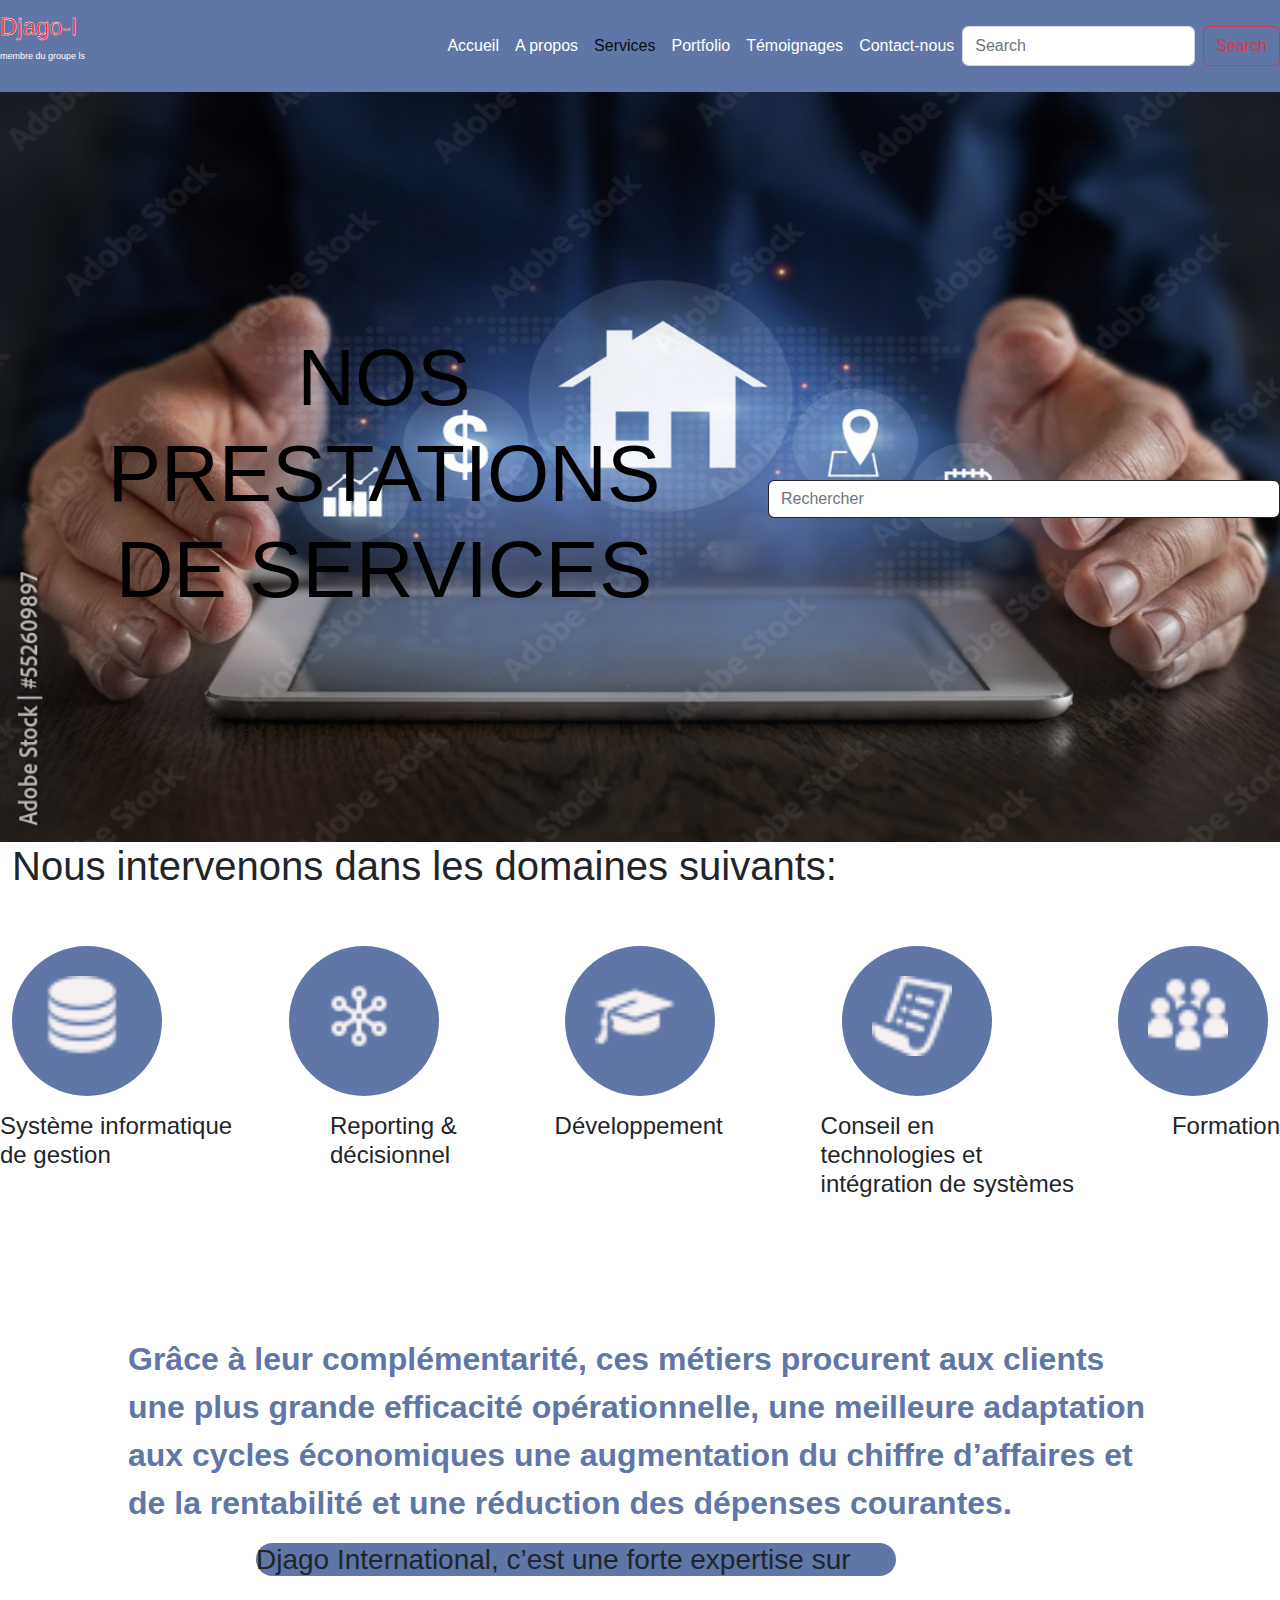
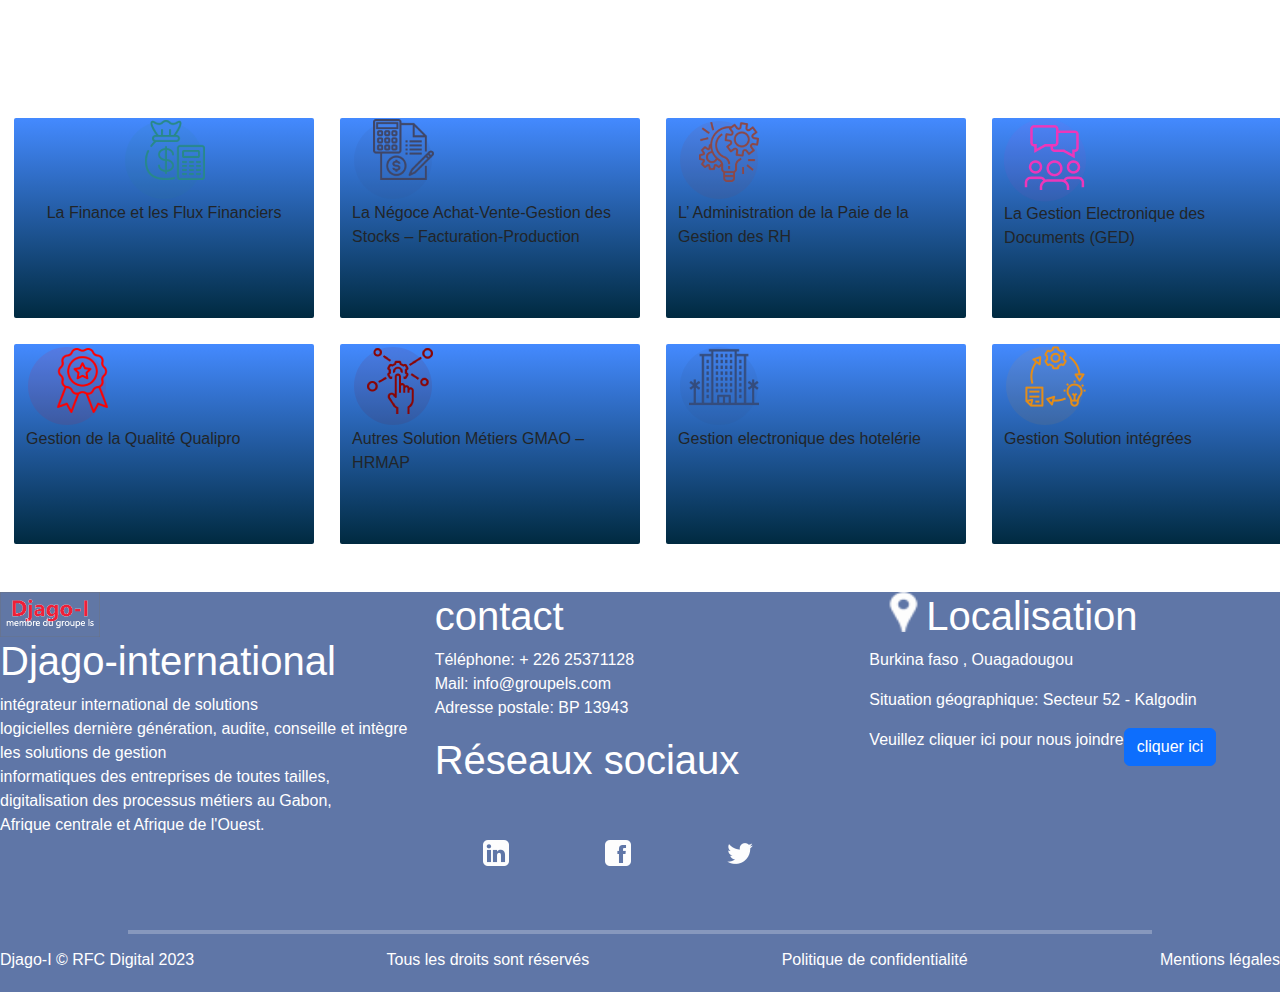
<file: pages/services.html>
<html lang="en">

<head>
    <meta charset="UTF-8">
    <meta http-equiv="X-UA-Compatible" content="IE=edge">
    <meta name="viewport" content="width=device-width, initial-scale=1">
    <title>services</title>
    <link rel="shortcut icon" href="..\images/logo.png" type="images/xicon.png" />
    <link href="..\assets\css\bootstrap.min.css" rel="stylesheet" />
    <link rel="stylesheet" href="..\styledjago.css">
</head>

<body>
    <header class="couleur">
        <nav class="navbar navbar-expand-lg ">
            <a class="navbar-brand" href="#">
                <h1 class="logo_djago">Djago-I </h1>
                <p class="logo_membre">membre du groupe ls</p>
            </a>
            <button class="navbar-toggler" type="button" data-bs-toggle="collapse" data-bs-target="#collapsibleNavbar">
                <span class="navbar-toggler-icon"></span>
            </button>
            <div class="collapse navbar-collapse justify-content-end" id="collapsibleNavbar">
                <ul class="navbar-nav">
                    <li class="nav-item  ">
                        <a class="nav-link " href="..\index.html">Accueil</a>
                    </li>
                    <li class="nav-item">
                        <a class="nav-link " href="prpos.html">A propos</a>
                    </li>
                    <li class="nav-item">
                        <a class="nav-link active" href="services.html">Services</a>
                    </li>
                    <li class="nav-item ">
                        <a class="nav-link " href="portfolio.html">Portfolio</a>
                    </li>
                    <li class="nav-item">
                        <a class="nav-link " href="temoignage.html">Témoignages</a>
                    </li>
                    <li class="nav-item">
                        <a class="nav-link" href="contact.html">Contact-nous</a>
                    </li>
                    <form class="d-flex justify-content-end" role="search">
                        <input class="form-control  me-2 " type="search" placeholder="Search" aria-label="Search">
                        <button class="btn btn-outline-danger" type="submit">Search</button>
                    </form>
                </ul>
            </div>
        </nav>
    </header>
    <main>
        <section class="servsection1">
            <img src="..\images/parametre.jpg" class="" style="width: 100%;height:100%" alt="image">
            <div class="carousel-caption col-lg-6 col-sm-6"
                style="height: 20%;margin-top:-40% ;margin-left:-10%; position:relative;">
                <h1 class="display-1  para_proposection2 couleur_noir ">NOS PRESTATIONS DE SERVICES</h1>
            </div>
            <div>
                <form class=" barreserch d-flex justify-content-" role="search">
                    <input class="form-control border-dark" type="search" placeholder="Rechercher" aria-label="Search">
                </form>
            </div>
        </section>
        <section class="servsection2">
            <h1 class="container-fluid">Nous intervenons dans les domaines suivants:</h1>
            <div class="col col-xm container-fluid d-flex justify-content-between pt-5">
                <div class="col-2  div_icon ">
                    <img class="icon_service" src="..\images/icons8_database_26px.png" alt="">
                </div>
                <div class="col-2 div_icon">
                    <img class="icon_service" src="..\images/icons8_centralized_network_32px.png" alt="">
                </div>
                <div class="col-2 div_icon">
                    <img class="icon_service" src="..\images/icons8_graduation_cap_26px.png" alt="">
                </div>
                <div class="col-2 div_icon">
                    <img class="icon_service" src="..\images/icons8_purchase_order_26px.png" alt="">
                </div>
                <div class="col-2 div_icon">
                    <img class="icon_service" src="..\images/icons8_user_groups_26px.png" alt="">
                </div>
            </div>
            <div class="d-flex justify-content-between pt-3">
                <h4>Système informatique <br> de gestion</h4>
                <h4>Reporting & <br> décisionnel</h4>
                <h4>Développement</h4>
                <h4>Conseil en <br> technologies et <br> intégration de systèmes</h4>
                <h4>Formation</h4>
            </div>
            <p class="para_service text_couleur">Grâce à leur complémentarité, ces métiers procurent aux clients une
                plus grande
                efficacité opérationnelle, une meilleure adaptation aux cycles économiques une
                augmentation du chiffre d’affaires et de la rentabilité et une réduction des dépenses
                courantes.
            </p>
            <div class="titre-section3 mt-2">
                <h3>Djago International, c’est une forte expertise sur </h3>
            </div>
        </section>
        <section class="servsection3 justify-content-between">
            <div class="row justify-content-between">
                <div class="col-lg cadre_element text-center   col-xm">
                    <img  src="..\images/Gestion-budgetaire.png" alt="">
                    <p class=>La Finance et les Flux Financiers</p>
                </div>
                <div class="col-lg cadre_element">
                    <img src="..\images/Gestion-immobilisation-1.png" alt="">
                    <p> La Négoce
                        Achat-Vente-Gestion
                        des Stocks –
                        Facturation-Production</p>
                </div>
                <div class="col-lg cadre_element">
                    <img src="..\images/Gestion-projet.png" alt="">
                    <p>L’ Administration de la Paie de la Gestion des RH
                    </p>
                </div>
                <div class="col-lg cadre_element">
                    <img src="..\images/Gestion-electronique-des-documents-GED.png" alt="">
                    <p>La Gestion Electronique
                        des Documents (GED)
                    </p>
                </div>
            </div>
            <div class="row">
                <div class="col-lg cadre_element">
                    <img src="..\images/Gestion-qualite.png" alt="">
                    <p>Gestion de la
                        Qualité Qualipro

                    </p>
                </div>
                <div class="col-lg cadre_element">
                    <img src="..\images/GMAO-1.png" alt="">
                    <p>Autres Solution Métiers GMAO –
                        HRMAP  </p>
                </div>
                <div class="col-lg cadre_element">
                    <img src="..\images/Gestion-hoteliere.png" alt="">
                    <p>Gestion electronique des hotelérie</p>
                </div>
                <div class="col-lg cadre_element">
                    <img src="..\images/Gestion-Solutions-integrees.png" alt="">
                    <p> Gestion Solution intégrées</p>
                </div>
            </div>

        </section>
    </main>
    <footer>
    <div class="row">
        <div class="col">
            <img src="..\images/logo.png"width="100px" alt="logo">
            <h1>Djago-international</h1>
            <p>intégrateur international de solutions <br> 
              logicielles dernière génération, audite, 
              conseille et intègre les solutions de gestion <br> informatiques
              des entreprises de toutes tailles,<br> digitalisation des processus métiers 
              au Gabon,<br> Afrique centrale et Afrique de l'Ouest. </p>
        </div>
        <div class="col">
              <h1>contact</h1>
              <p>Téléphone: + 226 25371128 <br> Mail: info@groupels.com <br>
                Adresse postale: BP 13943 <br> 
              </p>
            <div> 
              <h1>Réseaux sociaux</h1> 
                <div class="d-flex offes">
                 <a href="https://www.linkedin.com/search/results/all/?fetchDeterministicClustersOnly=false&heroEntityKey=urn%3Ali%3Aorganization%3A48754119&keywords=djago%20international%20&origin=RICH_QUERY_SUGGESTION&position=3&searchId=a34f5361-27b1-434b-b181-da056ea19c8e&sid=%40.%2C"> <img class="m-5" src="..\images/icons8_linkedin_26px_1.png"  alt=""></a>
                 <a href="https://www.facebook.com/profile.php?id=100068975622336"></a> <img class="m-5" src="..\images/icons8_facebook_26px_1.png"  alt=""> </a>
                 <a href=""> <img class="m-5" src="..\images/icons8_twitter_26px_1.png"  alt=""> </a>
                </div>
           </div>
        </div>
        <div class="col">
          <div class="container d-flex">
            <img src="..\images/icons8_Location_26px_2.png" width="45px"height="40px" alt="">
            <h1>Localisation</h1>
          </div>
          <div class="d-block">
            <p>Burkina faso , Ouagadougou</p> 
            <p> Situation géographique: Secteur 52 - Kalgodin</p>
            <div class="d-flex">
            <p>Veuillez cliquer ici pour  nous joindre</p>
           <a href="https://www.google.com/maps/place/DJAGO+-+INTERNATIONAL/@12.3377719,-1.5093699,17z/data=!3m1!4b1!4m6!3m5!1s0xe2ebde13c218b0d:0xcd6edbf17085800a!8m2!3d12.3377667!4d-1.506795!16s%2Fg%2F11c3k4_dry"> 
            <button type="button" class="btn btn-primary">cliquer ici</button></a>
          </div>
          </div>
        </div>
  </div>
  <hr style="width: 80%;height:.1cm; margin-left:10% ;background-color: white">
  <div class=" d-flex justify-content-between">
    <h6>Djago-I © RFC Digital 2023</h6>
    <h6>Tous les droits sont réservés</h6>
    <h6>Politique de confidentialité</h6>
    <h6>Mentions légales</h6>
  </div>
</footer> 
    <script src="..\javascript.js"></script>
    <script src="..\assets/js/bootstrap.bundle.min.js"></script>
</body>

</html>
</file>
<file: styledjago.css>
*{
    margin: 0;padding: 0;
    box-sizing: border-box;
    transition: all .2s linear;
}
html{
    scroll-behavior: smooth;
}
body{
    overflow-x: hidden;
    font-family: 'Segoe UI', Tahoma, Geneva, Verdana, sans-serif;
    height: 100%;
    width: 100%;
}
.acsection1{
    height: 100%;
    margin-bottom: 50px;
    position: relative;
    z-index: 1;
}
.nav-link{
    color: white;
}
.nav-link:hover{
    text-decoration:underline;
    color: #EF1F38;
}
.couleur{
   background-color: #5F76A7 !important; 
}
.text_couleur{
    color: #5F76A7;
}
.logo_membre{
    font-size: xx-small !important;
    color: white !important;
}
.logo_djago{
    color: #EF1F38 ;
    font-size: x-large;
    -webkit-text-stroke: 0.4px white;
}

.design:hover{
    color: linear-gradient(to right, red, orange,yellow,green,blue,indigo,violet);
    animation: mymove 5s infinite;
}
@keyframes mymove {
    50% {translate: -30px 50px;}
    50% {text-shadow: 10px 20px 30px blue;}
 }
 #figure1 {
    width: 28%;
  height: 700px;
  border-bottom: 630px solid #5F76A7 ;
  border-right: 50px solid transparent ;
  opacity: 95%;
  margin-top: -17cm;
  margin-left: 0cm;
}
.icon{
    width: 150px;
    height: 150px;
    border-radius: 50%;
    border: 10px solid #5F76A7;
}
.image2{
    height: 420px;
    width: 420px;
    border-radius: 50%;
     margin-top: 2cm;
 }
 .drapeau h1{ 
    margin-left: 1cm !important;
 }
 .carte{
    background-image: url(images/carte_djao.png);
    background-size:cover; 
    
}
.acsection3{
    height: 790px;
    margin-bottom: 50px;
    z-index: 1;
    margin-top: 100px;
}
.p1_acsection3{
    color: #5F76A7;
    font-size: 30px;
}
.bouton_recouvrir{
    background-color: #5F76A7;
    width: 10cm;
    text-align: center;
    margin-left: 30%;
    border-radius: 10px;
    padding-top: 0.5cm;
}
@media  all and(max-width:1200px) {
    .row{
        display: block;
        margin: 0;
    }
       
}
 @media  all and(min-width:500px) {
    .row{
        display: block;
        margin: 0;
        margin-top: 300px;
    }   
}
.acsection4{
    height: 350px;
    margin-bottom: 50px;
    z-index: 1;
    margin-top: 50px;
}
footer{
    background-color: #5F76A7;
    color: white;
    height: 400px;
    
}
/* proprietes css de a propos */
.proposection1{
    height: 600px;
}
.proposection2{
    height: 1500px;
}
.btninter{
    background-color: #5F76A7;
    color: white;
    width: 50%;
    margin-left: 30%;
    text-align: center;
    height: 5%;
    margin-top: -2%;
    position:relative;
    padding-top: 2%;
    font-size: larger;
    font-weight: bold;
    padding-bottom: 1%;
}
.para_proposection2{
    font-weight: 300;
}
.couleur_noir{
    color: black;
}
.proposection3{
    height: 600px;
}
div.polaroid {
    width: 80%;
    background-color: white;
    box-shadow: 0 4px 8px 0 rgba(0, 0, 0, 0.2), 0 6px 20px 0 rgba(0, 0, 0, 0.19);
    margin-bottom: 25px;
    animation: mymove 5s infinite;
}
@keyframes mymove {
    50% {translate: -30px 50px;}
    50% {text-shadow: 10px 20px 30px blue;}
  }
/* propriétés de services */
.barreserch{
    width: 40%;
    margin-left: 60%;
    margin-bottom: 60%;
    border: #5F76A7 !important;
}
.servsection1{
    height: 750px;
}
.servsection2{
    height: 850px;
}
.icon_service{
 width: 80px;
 height: 80px;
 margin-left: 20%;
 margin-top: 20%;
}
.div_icon{
    width: 150px;
    height: 150px;
    border-radius: 50%;
    background-color: #5F76A7;
}
.para_service{
    font-weight: 900;
    width: 80%;
    margin-left: 10%;
    margin-top: 10%;
    font-size: xx-large;
}
.titre-section3{
    background-color: #5F76A7;
    width: 50%;
    margin-left: 20%;
    border-radius: 20px;
    margin-top: 5%;
}
.servsection3{
    height: 500px;
    margin-top:0%;
    width: 100%;
    
}
.cadre_element{
    background:linear-gradient(180deg,#448AFF,#002a40);
    height: 200px;
    border-radius: 2px;
    align-items: "center";
    margin-left: 2%;
    margin-top: 2%;
     
}
.cadre_element:hover{
   background: white;
   color: #5F76A7;
 cursor: pointer;
 box-shadow:5px 10px 20px 2px red;
     
}

/* propriétées de portfolio */
.portsection1{
    height: 1000px;
}
.portsection2{
    background-color: rgb(247, 247, 247);
    height: 1200px;
    margin-top: 1cm;
}
.div_portsection2{
    position: relative;
}
.portsection3{
    height: 350px;
    position: relative;
}

/* propriétés de la page contact */
.showcase{
    height: 500px;
}
.contsection1{
    height: 600px;
    position: relative;
    margin-top: 6cm;
}
.barre_rej{
    color: white;
    width: 35%;
    height: 15%;
    text-align: center;
    margin-left: 40%;
    margin-top: -1cm;
    background-color: #5F76A7;
    border-radius: 10px ;
    border: 5px solid white;
    position: relative;
}
.contsection2{
    height: 400px;
    position: relative;
}
input[type=text],textarea, input[type=email]{
    width: 100%;
    padding: 12px;
    border: 3px solid #5F76A7;
    border-radius: 4px;
    box-sizing: border-box;
    margin-top: 6px;
    margin-bottom: 16px;
    margin-right: 0px;
    margin-left: 0px;
    resize: vertical;
    border-radius: 10px;
}

label{
    margin-right: 0px;
    margin-left: 0px;
    width: 100%;
}
input[type=button]{
    background-color:#5F76A7;
    font-weight: 900;
    color: white ;
    padding: 12px 20px;
    cursor: pointer;
    margin-left: 40%;
    border-radius: 20px ;
    border: none;
    width: 4cm;
}
.formulaire{
    box-sizing: border-box;
    border-radius: 5px;
    padding: 20px;
    max-width: 500px;
    max-height: 600px;
    margin: 0 auto;
    margin-top: 50%;
}

/* propriétés de la page temoignages */
.temoi_section1{
    height: 600px;
}
.rectang {
    position:relative;
    width: 60cm;
    padding-bottom: 0.1cm;
    padding-top: 1cm;
    margin-top: -1cm;
    color: white;
    background-color: #5F76A7;
    text-align: center;
  }
</file>
